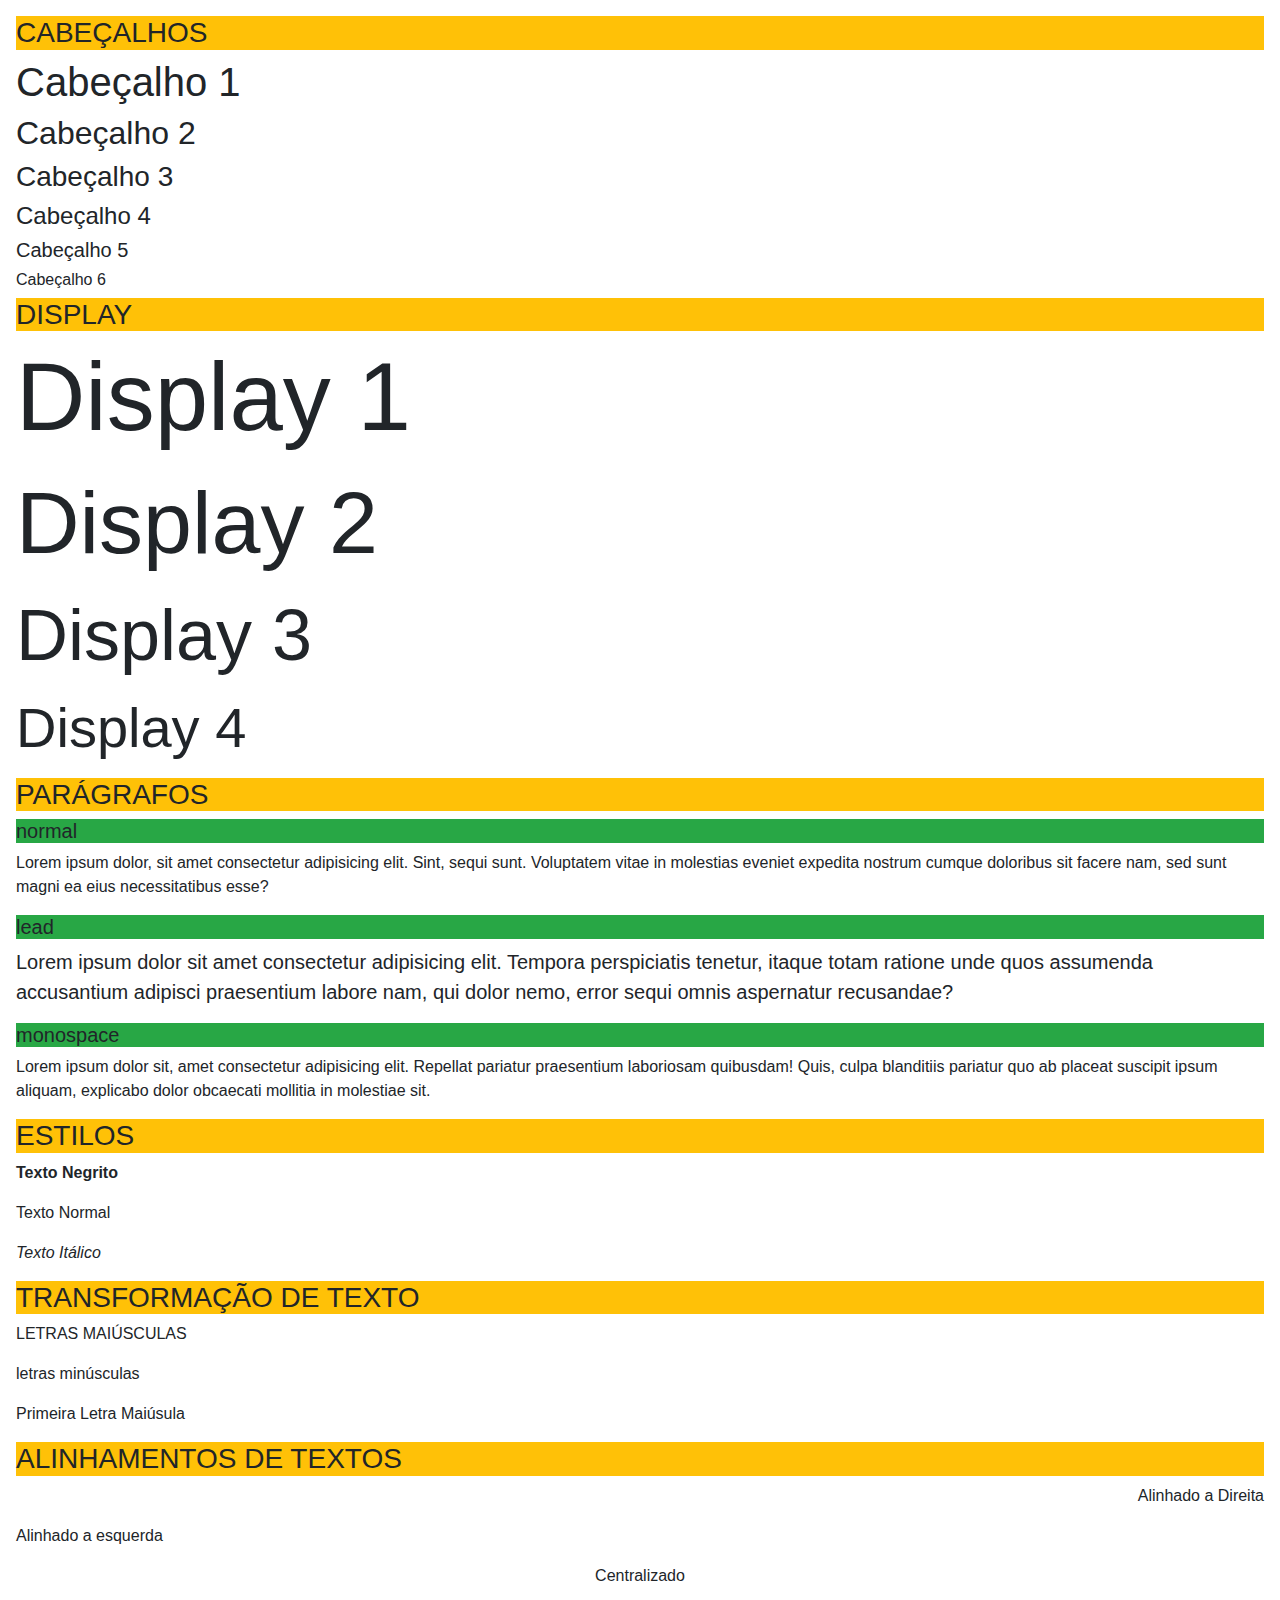
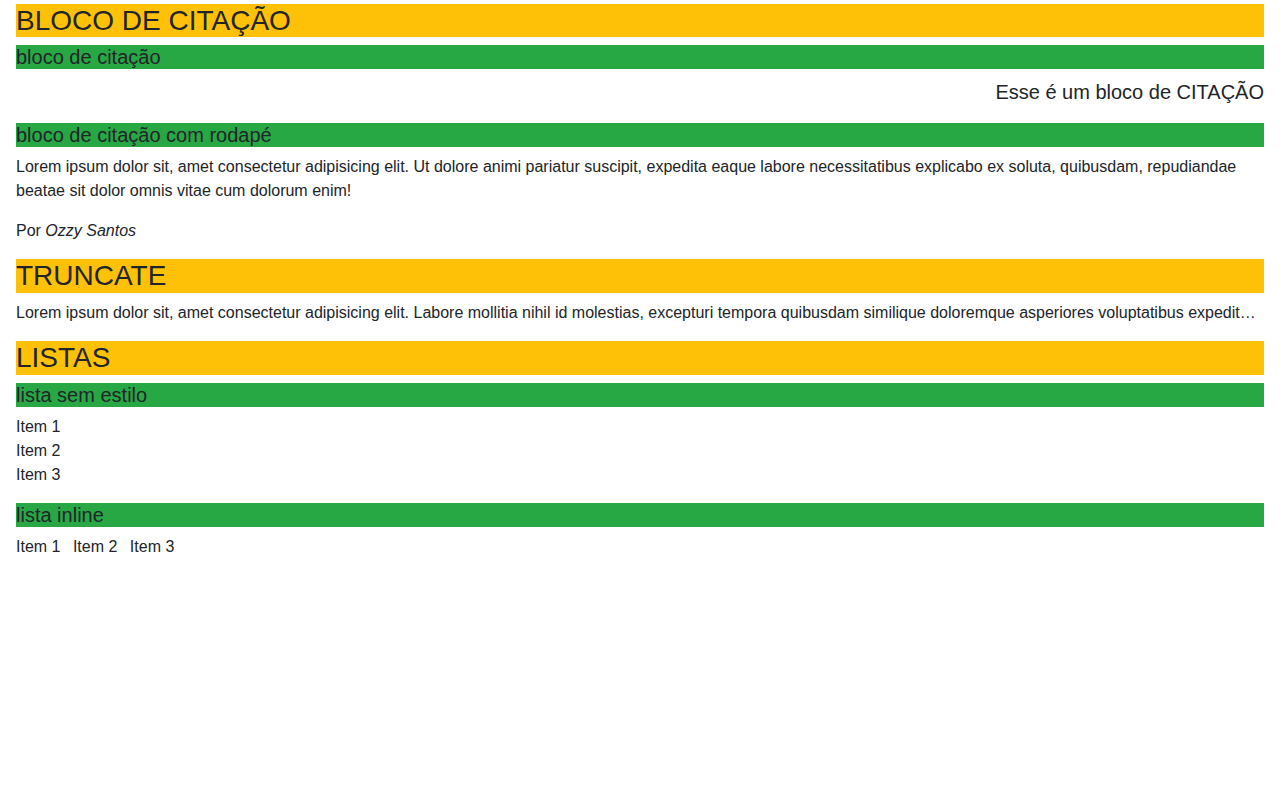
<file: inicio/01FormatacaoDeTexto.html>
<!doctype html>
<html lang="pt-br">
  <head>
    <!-- Required meta tags -->
    <meta charset="utf-8">
    <meta name="viewport" content="width=device-width, initial-scale=1, shrink-to-fit=no">

    <!-- Bootstrap CSS -->
    <link rel="stylesheet" href="https://cdn.jsdelivr.net/npm/bootstrap@4.0.0/dist/css/bootstrap.min.css" integrity="sha384-Gn5384xqQ1aoWXA+058RXPxPg6fy4IWvTNh0E263XmFcJlSAwiGgFAW/dAiS6JXm" crossorigin="anonymous">

    <title>Bootstrap 4</title>
  </head>
  <body style="margin-bottom: 200px;padding: 16px;">
    <div>
        <p class="h3 bg-warning">CABEÇALHOS</p>

        <p class="h1">Cabeçalho 1</p>
        <p class="h2">Cabeçalho 2</p>
        <p class="h3">Cabeçalho 3</p>
        <p class="h4">Cabeçalho 4</p>
        <p class="h5">Cabeçalho 5</p>
        <p class="h6">Cabeçalho 6</p>
    </div>
    <div>
        <p class="h3 bg-warning">DISPLAY</p>

        <p class="display-1">Display 1</p>
        <p class="display-2">Display 2</p>
        <p class="display-3">Display 3</p>
        <p class="display-4">Display 4</p>
        
    </div>
    <div>
        <p class="h3 bg-warning">PARÁGRAFOS</p>
        <p class="h5 bg-success">normal</p>

        <p>Lorem ipsum dolor, sit amet consectetur adipisicing elit. Sint, sequi sunt. Voluptatem vitae in molestias eveniet expedita nostrum cumque doloribus sit facere nam, sed sunt magni ea eius necessitatibus esse?</p>
        <p class="h5 bg-success">lead</p>
        <p class="lead">Lorem ipsum dolor sit amet consectetur adipisicing elit. Tempora perspiciatis tenetur, itaque totam ratione unde quos assumenda accusantium adipisci praesentium labore nam, qui dolor nemo, error sequi omnis aspernatur recusandae?</p>
        <p class="h5 bg-success">monospace</p>
        <p class="text-monospace">Lorem ipsum dolor sit, amet consectetur adipisicing elit. Repellat pariatur praesentium laboriosam quibusdam! Quis, culpa blanditiis pariatur quo ab placeat suscipit ipsum aliquam, explicabo dolor obcaecati mollitia in molestiae sit.</p>
    </div>
    <div>
        <p class="h3 bg-warning">ESTILOS</p>

        <p class="font-weight-bold">Texto Negrito</p>
        <p class="font-weight-normal">Texto Normal</p>
        <p class="font-italic">Texto Itálico</p>
    </div>

    <div>
        <p class="h3 bg-warning">TRANSFORMAÇÃO DE TEXTO</p>

        <p class="text-uppercase">Letras Maiúsculas</p>
        <p class="text-lowercase">Letras Minúsculas</p>
        <p class="text-capitalize">primeira letra Maiúsula</p>
        
    </div>

    <div>
        <p class="h3 bg-warning">ALINHAMENTOS DE TEXTOS</p>

        <p class="text-right">Alinhado a Direita</p>
        <p class="text-left">Alinhado a esquerda</p>
        <p class="text-center">Centralizado</p>
        
    </div>

    <div>

        <p class="h3 bg-warning">BLOCO DE CITAÇÃO</p>
        <p class="h5 bg-success">bloco de citação</p>

        <blockquote class="blockquote text-right">
            <p>Esse é um bloco de CITAÇÃO</p>
        </blockquote>

        <p class="h5 bg-success">bloco de citação com rodapé</p>
        <blockquote>
            <p>Lorem ipsum dolor sit, amet consectetur adipisicing elit. Ut dolore animi pariatur suscipit, expedita eaque labore necessitatibus explicabo ex soluta, quibusdam, repudiandae beatae sit dolor omnis vitae cum dolorum enim!</p>
            <footer>
                Por
                <cite>Ozzy Santos</cite>
            </footer>
        </blockquote>
        
    </div>

    <div>
        <p class="h3 bg-warning">TRUNCATE</p>

        <p class="text-truncate">
            Lorem ipsum dolor sit, amet consectetur adipisicing elit. Labore mollitia nihil id molestias, excepturi tempora quibusdam similique doloremque asperiores voluptatibus expedita placeat quas modi explicabo maiores sequi magnam? Explicabo, dolores.
        </p>
    </div>

    <div>
        <p class="h3 bg-warning">LISTAS</p>
        <p class="h5 bg-success">lista sem estilo</p>

        <ul class="list-unstyled">
            <li>Item 1</li>
            <li>Item 2</li>
            <li>Item 3</li>
        </ul>
        <p class="h5 bg-success">lista inline</p>
        <ul class="list-inline">
            <li class="list-inline-item">Item 1</li>
            <li class="list-inline-item">Item 2</li>
            <li class="list-inline-item">Item 3</li>
        </ul>
    </div>




    <!-- Optional JavaScript -->
    <!-- jQuery first, then Popper.js, then Bootstrap JS -->
    <script src="https://code.jquery.com/jquery-3.2.1.slim.min.js" integrity="sha384-KJ3o2DKtIkvYIK3UENzmM7KCkRr/rE9/Qpg6aAZGJwFDMVNA/GpGFF93hXpG5KkN" crossorigin="anonymous"></script>
    <script src="https://cdn.jsdelivr.net/npm/popper.js@1.12.9/dist/umd/popper.min.js" integrity="sha384-ApNbgh9B+Y1QKtv3Rn7W3mgPxhU9K/ScQsAP7hUibX39j7fakFPskvXusvfa0b4Q" crossorigin="anonymous"></script>
    <script src="https://cdn.jsdelivr.net/npm/bootstrap@4.0.0/dist/js/bootstrap.min.js" integrity="sha384-JZR6Spejh4U02d8jOt6vLEHfe/JQGiRRSQQxSfFWpi1MquVdAyjUar5+76PVCmYl" crossorigin="anonymous"></script>
  </body>
</html>
</file>
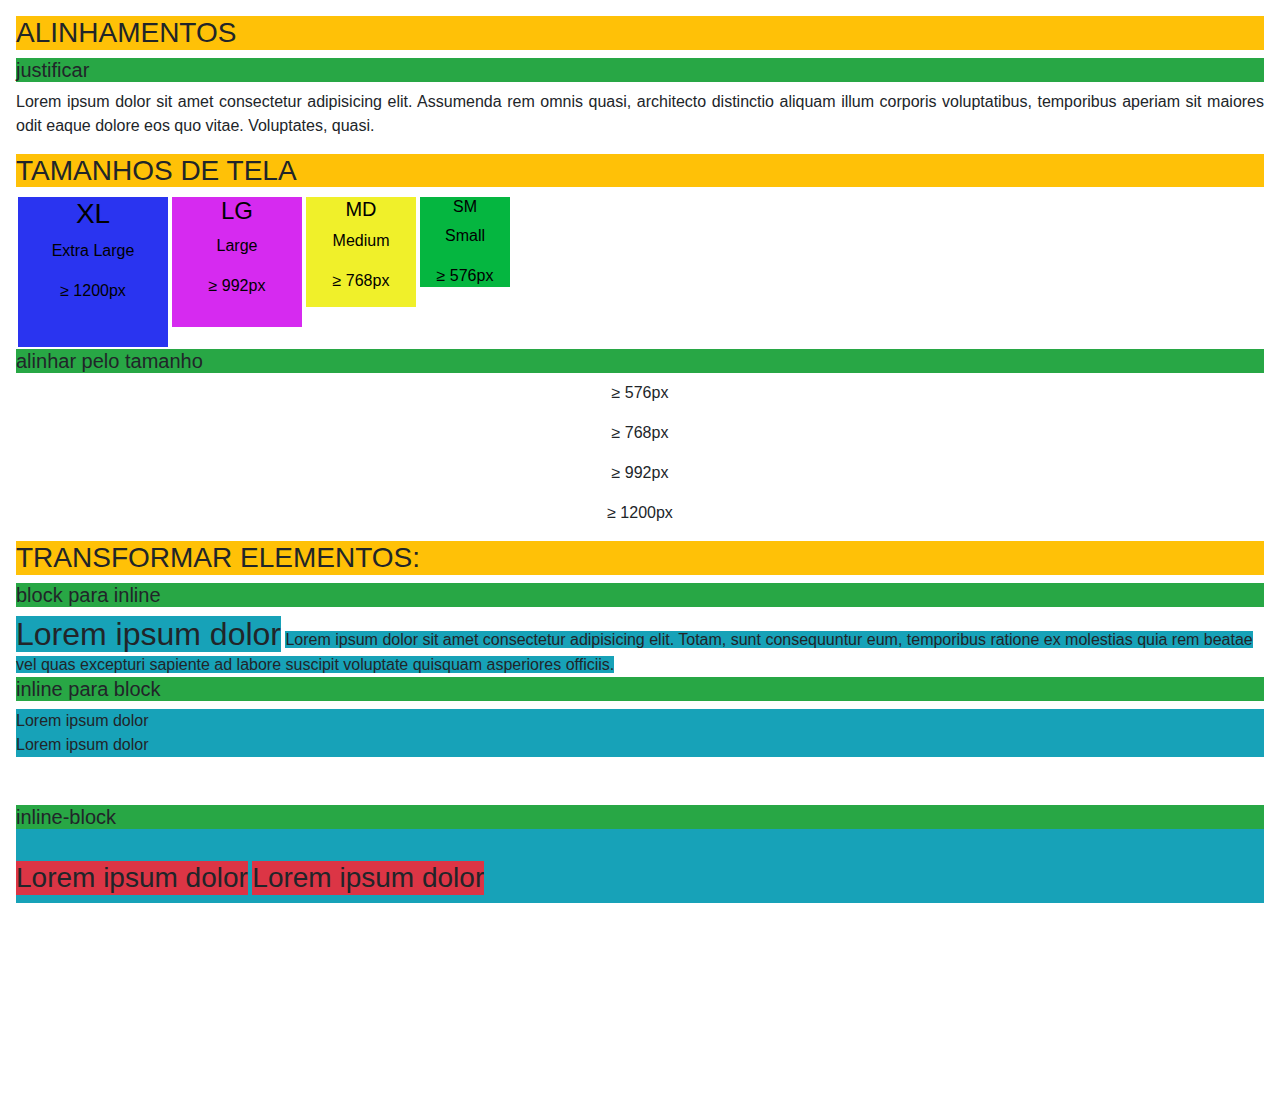
<file: inicio/02AlinhamentoDeTexto.html>
<!doctype html>
<html lang="pt-br">
  <head>
    <!-- Required meta tags -->
    <meta charset="utf-8">
    <meta name="viewport" content="width=device-width, initial-scale=1, shrink-to-fit=no">

    <!-- Bootstrap CSS -->
    <link rel="stylesheet" href="https://cdn.jsdelivr.net/npm/bootstrap@4.0.0/dist/css/bootstrap.min.css" integrity="sha384-Gn5384xqQ1aoWXA+058RXPxPg6fy4IWvTNh0E263XmFcJlSAwiGgFAW/dAiS6JXm" crossorigin="anonymous">
    <style>

        .tam-telas {
            display: flex;
        }
        .quadrado {
            margin: 2px;
            display: flex;
            flex-direction: column;
            color: black;
            

        }
        .xg {
            width: 150px;
            height: 150px;
            background-color: #2a34f0;
        }

        .lg {
            width: 130px;
            height: 130px;
            background-color: #d62af0;
        }

        .md {
            width: 110px;
            height: 110px;
            background-color: #f0f02a;
        }

        .sm {
            width: 90px;
            height: 90px;
            background-color: #05b640;
        }

    </style>

    <title>Bootstrap 4</title>
  </head>
  <body style="margin-bottom: 200px;padding: 16px;">
    <div>
        <p class="h3 bg-warning">ALINHAMENTOS</p>
        <p class="h5 bg-success">justificar</p>
        <p class="text-justify">
            Lorem ipsum dolor sit amet consectetur adipisicing elit. Assumenda rem omnis quasi, architecto distinctio aliquam illum corporis voluptatibus, temporibus aperiam sit maiores odit eaque dolore eos quo vitae. Voluptates, quasi.
        </p>


    </div>
    <div>
        <p class="h3 bg-warning">TAMANHOS DE TELA</p>
        <div class="tam-telas">
            <div class="xg quadrado text-center">
                <h3>XL</h3>
                    <p>Extra Large</p>
                    <p>&ge; 1200px</p>
            </div>
            <div class="lg quadrado text-center">
                <h4>LG</h4>
                <p>Large</p>
                <p>&ge; 992px
                </p>
            </div>
            <div class="md quadrado text-center">
                <h5>MD</h5>
                <p>Medium</p>
                <p>&ge; 768px</p>
            </div>
            <div class="sm quadrado text-center">
                <h6>SM</h6>
                <p>Small</p>
                <p>&ge; 576px</p>
            </div>
        </div>
    </div>

    <div>
        <p class="h5 bg-success">alinhar pelo tamanho</p>

        <p class="text-sm-center">&ge; 576px</p>
        <p class="text-md-center">&ge; 768px</p>
        <p class="text-lg-center">&ge; 992px</p>
        <p class="text-xl-center">&ge; 1200px</p>
        
    </div>

    <div>
        <p class="h3 bg-warning">TRANSFORMAR ELEMENTOS:</p>
        <p class="h5 bg-success">block para inline</p>
        <h2 class="bg-info d-inline">Lorem ipsum dolor</h2>
        <p class="bg-info d-inline">Lorem ipsum dolor sit amet consectetur adipisicing elit. Totam, sunt consequuntur eum, temporibus ratione ex molestias quia rem beatae vel quas excepturi sapiente ad labore suscipit voluptate quisquam asperiores officiis.</p>
        
        
        <p class="h5 bg-success">inline para block</p>
        <span class="bg-info d-block">Lorem ipsum dolor</span>
        <span class="bg-info d-block">Lorem ipsum dolor</span>
        
    </div>
    <br><br>
    <div class="bg-info">

        <p class="h5 bg-success">inline-block</p>
<br>
        <h3 class="bg-danger d-inline-block">Lorem ipsum dolor</h3>
        <h3 class="bg-danger d-inline-block">Lorem ipsum dolor</h3>
        
    </div>



    <!-- Optional JavaScript -->
    <!-- jQuery first, then Popper.js, then Bootstrap JS -->
    <script src="https://code.jquery.com/jquery-3.2.1.slim.min.js" integrity="sha384-KJ3o2DKtIkvYIK3UENzmM7KCkRr/rE9/Qpg6aAZGJwFDMVNA/GpGFF93hXpG5KkN" crossorigin="anonymous"></script>
    <script src="https://cdn.jsdelivr.net/npm/popper.js@1.12.9/dist/umd/popper.min.js" integrity="sha384-ApNbgh9B+Y1QKtv3Rn7W3mgPxhU9K/ScQsAP7hUibX39j7fakFPskvXusvfa0b4Q" crossorigin="anonymous"></script>
    <script src="https://cdn.jsdelivr.net/npm/bootstrap@4.0.0/dist/js/bootstrap.min.js" integrity="sha384-JZR6Spejh4U02d8jOt6vLEHfe/JQGiRRSQQxSfFWpi1MquVdAyjUar5+76PVCmYl" crossorigin="anonymous"></script>
  </body>
</html>
</file>
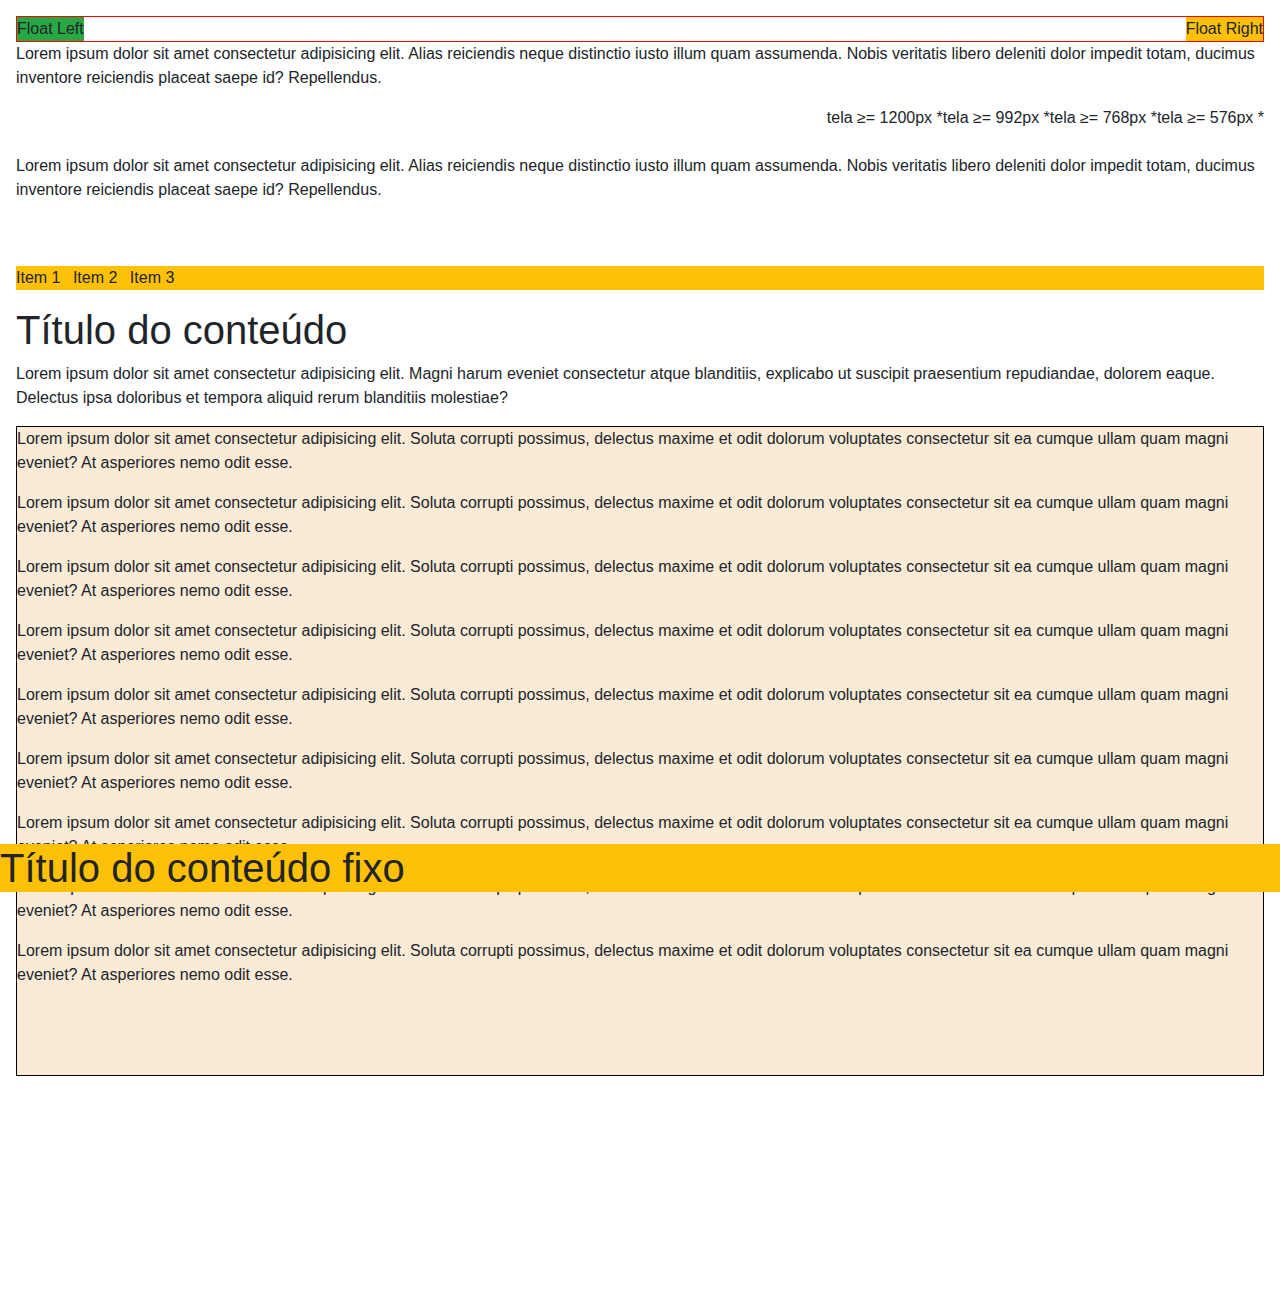
<file: inicio/03elementosFlutuantes.html>
<!doctype html>
<html lang="pt-br">
  <head>
    <!-- Required meta tags -->
    <meta charset="utf-8">
    <meta name="viewport" content="width=device-width, initial-scale=1, shrink-to-fit=no">

    <!-- Bootstrap CSS -->
    <link rel="stylesheet" href="https://cdn.jsdelivr.net/npm/bootstrap@4.0.0/dist/css/bootstrap.min.css" integrity="sha384-Gn5384xqQ1aoWXA+058RXPxPg6fy4IWvTNh0E263XmFcJlSAwiGgFAW/dAiS6JXm" crossorigin="anonymous">
    
    <title>Bootstrap 4 - Elementos Flutuantes</title>
  </head>
  <body style="margin-bottom: 200px;padding: 16px;">

    <!-- Quando se usa flutuação, os elementos saem do fluxo normal do documento. -->
    <!-- Para resolver esse problema usaremos o clearfix no elemento pai para corrigir o clear -->
    <div style="border: 1px solid red;" class="clearfix">

      <div class="float-left bg-success">Float Left</div>
      <div class="float-right bg-warning">Float Right</div>
    </div>


<h1 class="fixed-bottom bg-warning">Título do conteúdo fixo</h1>
<p>Lorem ipsum dolor sit amet consectetur adipisicing elit. Alias reiciendis neque distinctio iusto illum quam assumenda. Nobis veritatis libero deleniti dolor impedit totam, ducimus inventore reiciendis placeat saepe id? Repellendus.</p>

<div>
  <div class="float-sm-right">tela &ge;= 576px *</div>
  <div class="float-md-right">tela &ge;= 768px *</div>
  <div class="float-lg-right">tela &ge;= 992px *</div>
  <div class="float-xl-right">tela &ge;= 1200px *</div>
</div>

<br><br>
<p>Lorem ipsum dolor sit amet consectetur adipisicing elit. Alias reiciendis neque distinctio iusto illum quam assumenda. Nobis veritatis libero deleniti dolor impedit totam, ducimus inventore reiciendis placeat saepe id? Repellendus.</p>
<br><br>

<!-- Sticky-top trava a barra no topo quando a mesma chega lá. -->
<div class=" sticky-top">
  <ul class="list-inline bg-warning">
    <li class="list-inline-item">Item 1</li>
    <li class="list-inline-item">Item 2</li>
    <li class="list-inline-item">Item 3</li>
  </ul>
</div>

<h1>Título do conteúdo</h1>
<p>Lorem ipsum dolor sit amet consectetur adipisicing elit. Magni harum eveniet consectetur atque blanditiis, explicabo ut suscipit praesentium repudiandae, dolorem eaque. Delectus ipsa doloribus et tempora aliquid rerum blanditiis molestiae?</p>
<div style="border: 1px solid black; height: 650px; background-color: antiquewhite;">
  
  <p>Lorem ipsum dolor sit amet consectetur adipisicing elit. Soluta corrupti possimus, delectus maxime et odit dolorum voluptates consectetur sit ea cumque ullam quam magni eveniet? At asperiores nemo odit esse.</p>
  <p>Lorem ipsum dolor sit amet consectetur adipisicing elit. Soluta corrupti possimus, delectus maxime et odit dolorum voluptates consectetur sit ea cumque ullam quam magni eveniet? At asperiores nemo odit esse.</p>
  <p>Lorem ipsum dolor sit amet consectetur adipisicing elit. Soluta corrupti possimus, delectus maxime et odit dolorum voluptates consectetur sit ea cumque ullam quam magni eveniet? At asperiores nemo odit esse.</p>
  <p>Lorem ipsum dolor sit amet consectetur adipisicing elit. Soluta corrupti possimus, delectus maxime et odit dolorum voluptates consectetur sit ea cumque ullam quam magni eveniet? At asperiores nemo odit esse.</p>
  <p>Lorem ipsum dolor sit amet consectetur adipisicing elit. Soluta corrupti possimus, delectus maxime et odit dolorum voluptates consectetur sit ea cumque ullam quam magni eveniet? At asperiores nemo odit esse.</p>
<p>Lorem ipsum dolor sit amet consectetur adipisicing elit. Soluta corrupti possimus, delectus maxime et odit dolorum voluptates consectetur sit ea cumque ullam quam magni eveniet? At asperiores nemo odit esse.</p>
<p>Lorem ipsum dolor sit amet consectetur adipisicing elit. Soluta corrupti possimus, delectus maxime et odit dolorum voluptates consectetur sit ea cumque ullam quam magni eveniet? At asperiores nemo odit esse.</p>
<p>Lorem ipsum dolor sit amet consectetur adipisicing elit. Soluta corrupti possimus, delectus maxime et odit dolorum voluptates consectetur sit ea cumque ullam quam magni eveniet? At asperiores nemo odit esse.</p>
<p>Lorem ipsum dolor sit amet consectetur adipisicing elit. Soluta corrupti possimus, delectus maxime et odit dolorum voluptates consectetur sit ea cumque ullam quam magni eveniet? At asperiores nemo odit esse.</p>
</div>
<!-- Optional JavaScript -->
<!-- jQuery first, then Popper.js, then Bootstrap JS -->
<script src="https://code.jquery.com/jquery-3.2.1.slim.min.js" integrity="sha384-KJ3o2DKtIkvYIK3UENzmM7KCkRr/rE9/Qpg6aAZGJwFDMVNA/GpGFF93hXpG5KkN" crossorigin="anonymous"></script>
<script src="https://cdn.jsdelivr.net/npm/popper.js@1.12.9/dist/umd/popper.min.js" integrity="sha384-ApNbgh9B+Y1QKtv3Rn7W3mgPxhU9K/ScQsAP7hUibX39j7fakFPskvXusvfa0b4Q" crossorigin="anonymous"></script>
<script src="https://cdn.jsdelivr.net/npm/bootstrap@4.0.0/dist/js/bootstrap.min.js" integrity="sha384-JZR6Spejh4U02d8jOt6vLEHfe/JQGiRRSQQxSfFWpi1MquVdAyjUar5+76PVCmYl" crossorigin="anonymous"></script>
</body>
</html>
</file>
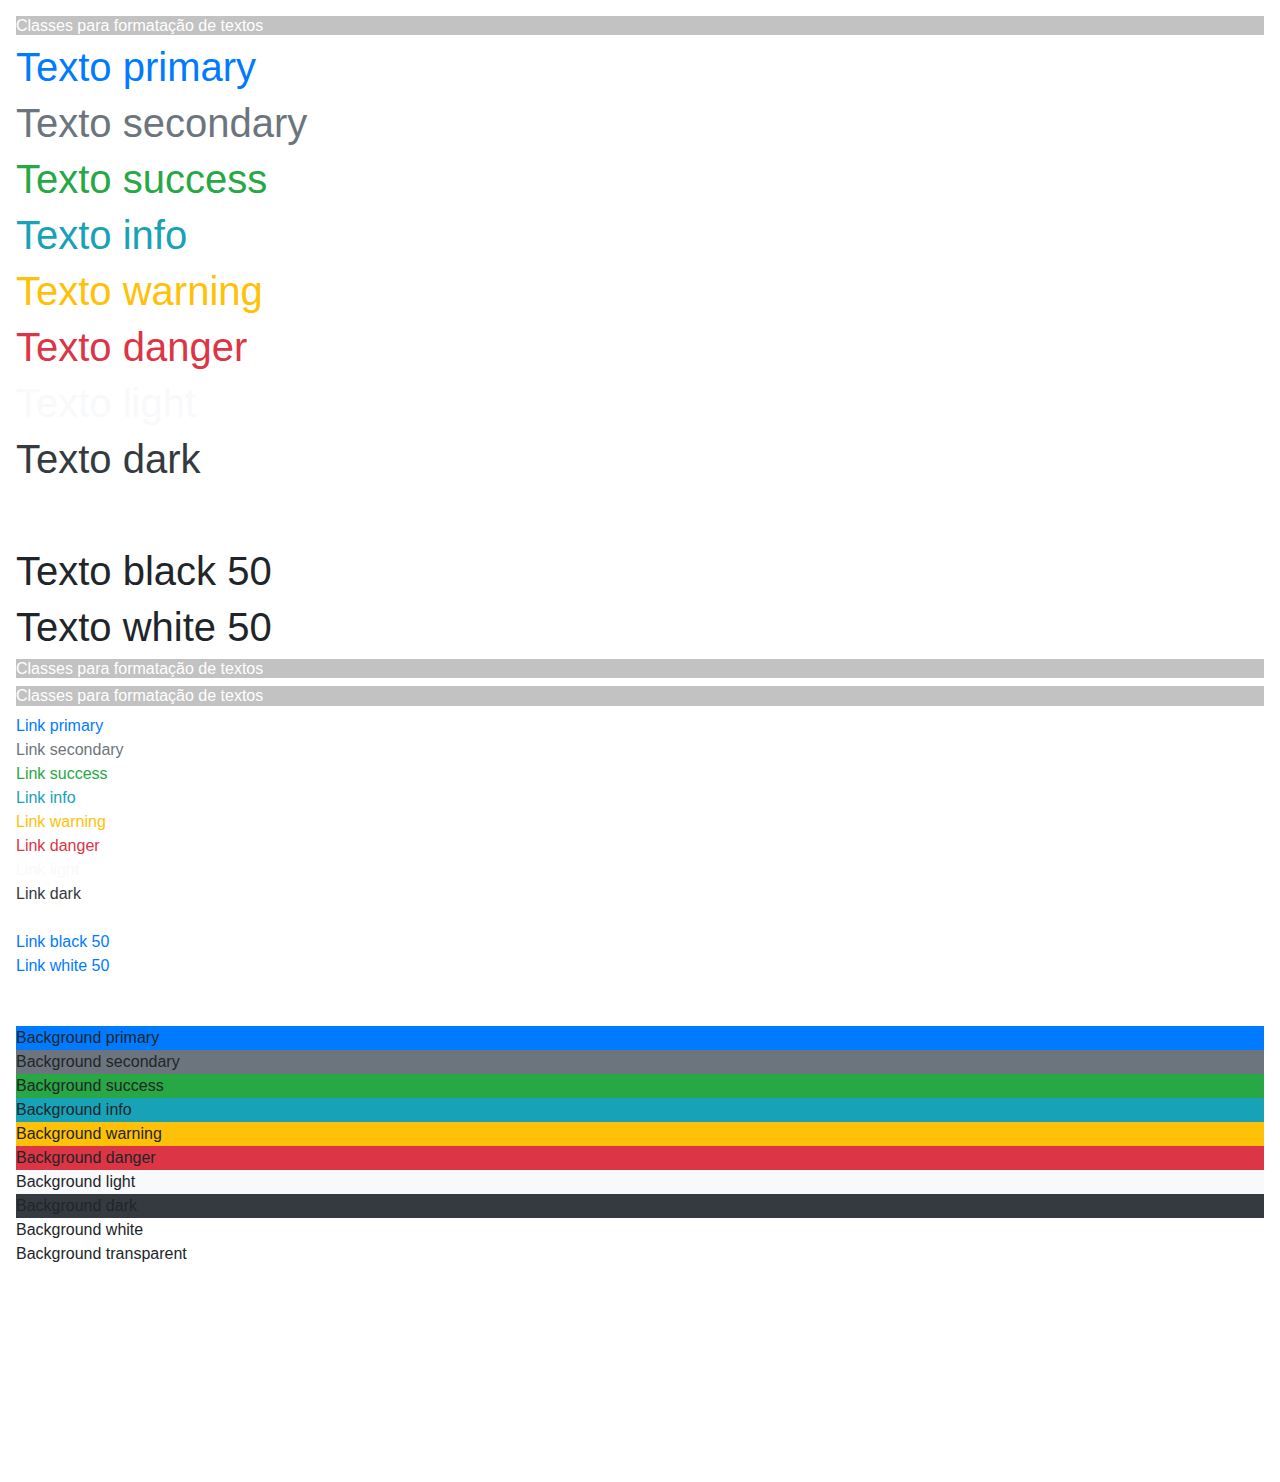
<file: inicio/04coresEBackgrounds.html>
<!doctype html>
<html lang="pt-br">
  <head>
    <!-- Required meta tags -->
    <meta charset="utf-8">
    <meta name="viewport" content="width=device-width, initial-scale=1, shrink-to-fit=no">

    <!-- Bootstrap CSS -->
    <link rel="stylesheet" href="https://cdn.jsdelivr.net/npm/bootstrap@4.0.0/dist/css/bootstrap.min.css" integrity="sha384-Gn5384xqQ1aoWXA+058RXPxPg6fy4IWvTNh0E263XmFcJlSAwiGgFAW/dAiS6JXm" crossorigin="anonymous">
    
    <title>Bootstrap 4</title>
  </head>
  <body style="margin-bottom: 200px;padding: 16px;">

    <div>
      <h6 style="color: white; background-color: rgb(194, 194, 194);">Classes para formatação de textos</h6>
      <h1 class="text-primary">Texto primary</h1>
      <h1 class="text-secondary">Texto secondary</h1>
      <h1 class="text-success">Texto success</h1>
      <h1 class="text-info">Texto info</h1>
      <h1 class="text-warning">Texto warning</h1>
      <h1 class="text-danger">Texto danger</h1>
      <h1 class="text-light">Texto light</h1>
      <h1 class="text-dark">Texto dark</h1>
      <h1 class="text-white">Texto white</h1>
      <h1 class="text-black-50">Texto black 50</h1>
      <h1 class="text-white-50">Texto white 50</h1>
    </div>

    <div>
      <h6 style="color: white; background-color: rgb(194, 194, 194);">Classes para formatação de textos</h6>
      <h6 style="color: white; background-color: rgb(194, 194, 194);">Classes para formatação de textos</h6>
      <a href="" class="text-primary">Link primary</a><br>
      <a href="" class="text-secondary">Link secondary</a><br>
      <a href="" class="text-success">Link success</a><br>
      <a href="" class="text-info">Link info</a><br>
      <a href="" class="text-warning">Link warning</a><br>
      <a href="" class="text-danger">Link danger</a><br>
      <a href="" class="text-light">Link light</a><br>
      <a href="" class="text-dark">Link dark</a><br>
      <a href="" class="text-white">Link white</a><br>
      <a href="" class="text-black-50">Link black 50</a><br>
      <a href="" class="text-white-50">Link white 50</a><br>
    </div>
<br><br>
    <div>
      <div class="bg-primary">Background primary</div>
      <div class="bg-secondary">Background secondary</div>
      <div class="bg-success">Background success</div>
      <div class="bg-info">Background info</div>
      <div class="bg-warning">Background warning</div>
      <div class="bg-danger">Background danger</div>
      <div class="bg-light">Background light</div>
      <div class="bg-dark">Background dark</div>
      <div class="bg-white">Background white</div>
      <div class="bg-transparent">Background transparent</div>
    </div>
    


    <!-- Optional JavaScript -->
    <!-- jQuery first, then Popper.js, then Bootstrap JS -->
    <script src="https://code.jquery.com/jquery-3.2.1.slim.min.js" integrity="sha384-KJ3o2DKtIkvYIK3UENzmM7KCkRr/rE9/Qpg6aAZGJwFDMVNA/GpGFF93hXpG5KkN" crossorigin="anonymous"></script>
    <script src="https://cdn.jsdelivr.net/npm/popper.js@1.12.9/dist/umd/popper.min.js" integrity="sha384-ApNbgh9B+Y1QKtv3Rn7W3mgPxhU9K/ScQsAP7hUibX39j7fakFPskvXusvfa0b4Q" crossorigin="anonymous"></script>
    <script src="https://cdn.jsdelivr.net/npm/bootstrap@4.0.0/dist/js/bootstrap.min.js" integrity="sha384-JZR6Spejh4U02d8jOt6vLEHfe/JQGiRRSQQxSfFWpi1MquVdAyjUar5+76PVCmYl" crossorigin="anonymous"></script>
  </body>
</html>
</file>
